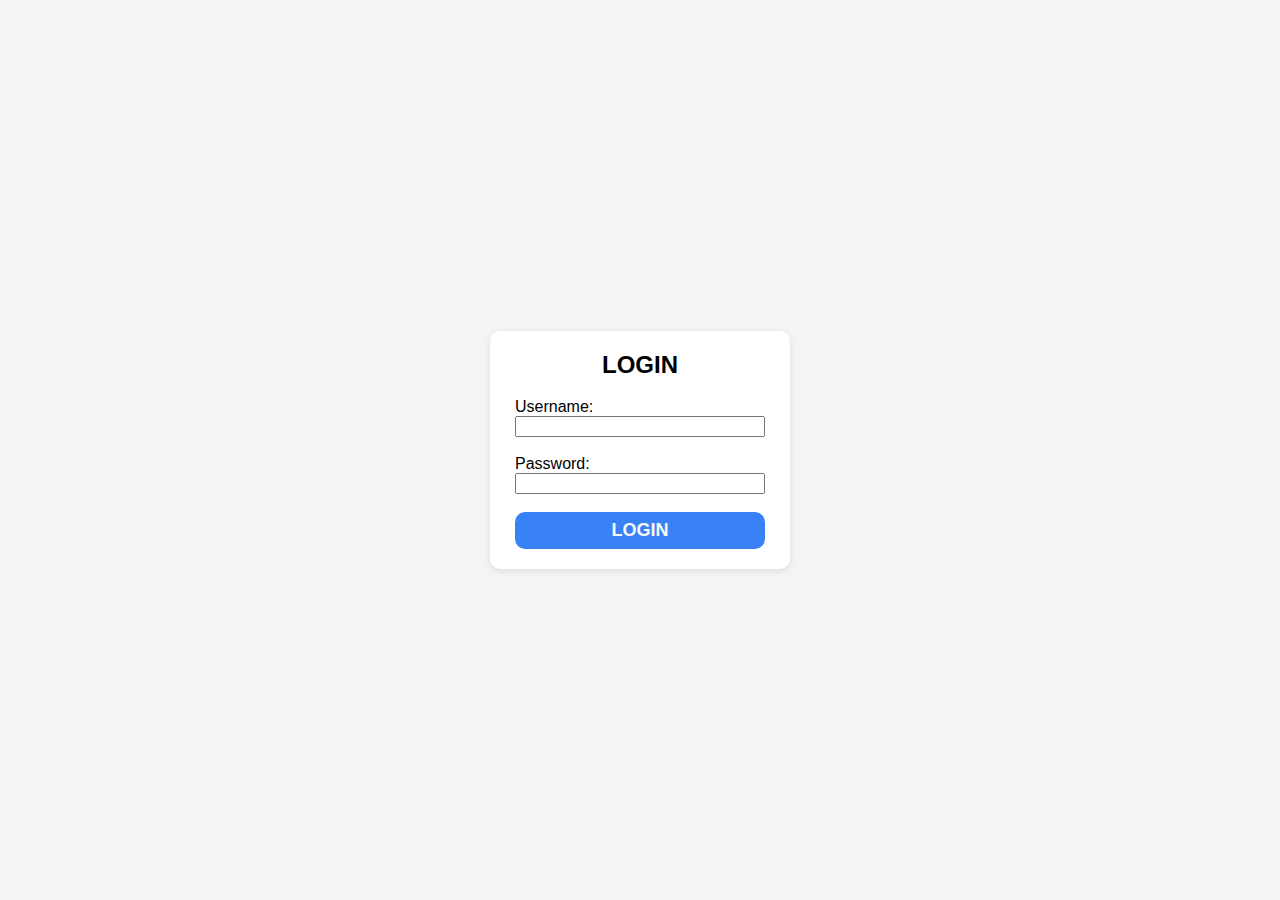
<file: login.html>
<!DOCTYPE html>
<html lang="en">
<head>
    <meta charset="UTF-8">
    <meta name="viewport" content="width=device-width, initial-scale=1.0">
    <title>Login</title>
    <link rel="stylesheet" href="style.css">
</head>
<body>
    <div id="login-container">
        <div id="box">
            <h2>LOGIN</h2>
            <form action="" id="forms">
                <div class="form">
                    <label for="username">Username:</label>
                    <input type="text" name="username" class="input" id="username"><br>
                </div>

                <div class="form">
                    <label for="password">Password:</label>
                    <input type="password" name="password" class="input" id="password"><br>
                </div>
                <button id="login-button">LOGIN</button>
            </form>
        </div>
    </div>
</body>
</html>
</file>
<file: style.css>
* {
    box-sizing: border-box;
}

body {
   margin: 0;
   background-color: #F5F5F5;
   font-family: sans-serif;
   position: relative;
   height: 100%;
}

/* Home */
/* Header CSS */
header {
    background-color: #002366;
    color: #FFFFFF;
    height: 6vh;
    margin: 0;
}

.navbar-container {
    display: flex;
    justify-content: space-between;
    align-items: center;
    padding: 10px;
}

header h1{
    margin-left: 70px;
    font-size: 30px;
}

.nav-list {
    display: flex;
    margin: 0;
    padding: 0;
    flex-grow: 1;
}

.nav-list ul {
    list-style-type: none;
    overflow: hidden;
}

.nav-list li {
    display: inline-block;
    margin-right: 10px;
}   

.nav-list li a {
    display: block;
    text-align: center;
    padding: 14px 16px;
    text-decoration: none;
    font-weight: 500;
    color: #FFFFFF;
}

li a:hover {
    background-color: #1E3A8A;
    transition-duration: 1s;
}

.login-button {
    float: right;
    margin-right: 70px;
    padding: 8px 16px;
    border-radius: 5px;
    text-decoration: none;
    font-size: 16px;
    border: none;

    background-color: #306AC9; 
    color: #FFFFFF;
}

.login-button:hover {
    background-color: #308AC9;
    transition-duration: 1s;
}

/* Main CSS */
/* Hero Section*/
main {
    margin: 0;
}

hr {
    margin-top: 100px;
    margin-bottom: 0px;
}

.hero {
    margin-top: 230px;
    font-size: 50px;
    min-height: 60vh;
}

.hero .container > * {
    text-align: center;
}

.hero h1 {
    display: flex;
    align-items: center;
    justify-content: center;

    color: #333333;
}

.hero p {
    display: flex;
    align-items: center;
    justify-content: center;

    color: #666666;
}

.hero button {
    margin: 0 auto;
    display: block;
    padding: 8px 14px;
    margin-top: 60px;
    border: none;
    border-radius: 10px;
    width: 250px;
    font-weight: bold;
    font-size: 20px;

    background-color: #3882F6;
    color: #F9FAF8;

    transition: background-color 0.3s ease;
}

.hero button:hover {
    cursor: pointer;
    background-color: #306AC9;
}

/* Alasan kenapa section */
.alasan-kenapa {
   text-align: center;
   padding: 60px 20px;  
}

.alasan-kenapa h2 {
    font-size: 2em;
    margin-bottom: 40px;
}

.features-container {
    display: flex;
    flex-wrap: wrap;
    justify-content: center;    
    gap: 20px;
    max-width: 1200px;
    margin: 0 auto;
}

.feature-box {
    width: 250px;
    height: 300px;
    padding: 20px;

}

.feature-box h3 {
    font-size: 1.1em;
    color: #1A202C; 
    margin: 10px 0;
    text-align: left;
}

.feature-box p {
    color: #4A5568; 
    font-size: 0.95em;
    line-height: 1.6;
    text-align: left;
}

.feature-box .icon {
    width: 50px;
    height: 50px;
    margin-bottom: 15px;
    display: flex;
    justify-content: center;
    align-items: center;
    border-radius: 50%;
}

.icon i {
   font-size: 50px;
}

/* Review section */
.review h2 {
    font-size: 2em;
    display: flex;
    align-items: center;
    justify-content: center;
}

.review-box {
    margin: auto;   
    background-color: #FFFFFF;
    padding: 20px;
    width: 300px;
    border-radius: 8px;
    box-shadow: 0 4px 8px rgba(0, 0, 0, 0.1);
    margin-bottom: 70px;
}

.review-box h3 {
    font-size: 1.1em;
    color: #1A202C; 
    text-align: center;
    margin: 10px auto;
}

.review-box p {
    text-align: center;
    color: #4A5568; 
    font-size: 0.95em;
}

.review-box img {
    display: block;
    margin-right: auto;
    margin-left: auto;
    justify-content: center;
    align-items: center;
    height: 80px;
    border-radius: 50%;
}

.box-container {
    display: flex;
    flex-wrap: wrap;
    margin-left: 70px;
    margin-right: 70px;
    margin-bottom: 50px;
}

/* Footer section */
footer {
    display: flex;
    align-items: center;
    justify-content: center;
    background-color: #002366;
    color: #FFFFFF;
}
/* Home */

/* Beli Paket */
/* Kategori Paket */
.beli-paket {
    width: 80%;
    margin: auto;
    padding: 20px;
    text-align: center;
}

.beli-paket h1 {
    display: flex;
    align-items: center;
    justify-content: center;
}

.beli-paket h2 {
    float: left;
}

.kategori-paket {
    display: flex;
    flex-direction: column;
    align-items: center;
}

.paket {
    display: flex;
    flex-wrap: wrap;
    gap: 100px;
    margin: 0 auto;
}

.opsi {
    margin: auto;  
    text-align: center; 
    background-color: #FFFFFF;
    padding: 20px;
    width: 300px;
    height: 300px;
    border-radius: 8px;
    box-shadow: 0 4px 8px rgba(0, 0, 0, 0.1);
}

.opsi i {
    font-size: 50px;
}

.opsi h3 {
    font-size: 1.1em;
    color: #1A202C; 
    text-align: center;
    margin: 10px auto;
}

.opsi p {
    text-align: center;
    color: #4A5568; 
    font-size: 0.95em;
}

.opsi button {
    margin: 20px auto 0;
    padding: 8px 14px;
    border: none;
    border-radius: 10px;
    width: 200px;
    font-weight: bold;
    font-size: 1.1em;

    background-color: #3882F6;
    color: #F9FAF8;

    transition: background-color 0.3s ease;
}

.opsi button:hover {
    cursor: pointer;
    background-color: #306AC9;
}

/* Promo */
.promo {
    width: 80%;
    margin: auto;
    padding: 20px;
    text-align: center;
}

.promo-container {
    display: flex;
    justify-content: center;
    align-items: center;
}

.promo-box {
    display: flex;
    align-items: center;
    justify-content: space-between;
    width: 500px;
    gap: 16px;
    padding: 5px;
    border-radius: 8px;
    box-shadow: 0px 2px 8px rgba(0, 0, 0, 0.1);
    background-color: #E6F2FF;
    margin-bottom: 50px;
}

.promo-box i {
    font-size: 70px;
}

.promo-text {
    flex: 1;
}

.promo-text h3 {
    float: left;
    text-align: left; 
}

.promo-text p {
    float: left;
    text-align: left;
}
/* Beli Paket */

/* Login Page */
#login-container {
    width: 100vw;
    height: 100vh;
    display: flex;
    justify-content: center;
    align-items: center;
    flex-direction: column;
}

#box {
    width: 300px;
    border: none;
    padding-left: 25px;
    padding-right: 25px;
    padding-bottom: 20px;
    border-radius: 10px;
    box-shadow: 0px 2px 8px rgba(0, 0, 0, 0.1);
    background-color: #FFFFFF;
}

#box h2 {
    display: flex;
    justify-content: center;
    align-items: center;
}

.form{
    display: flex;
    flex-direction: column;
}

#login-button {
    display: block;
    padding: 8px 14px;
    border: none;
    border-radius: 10px;
    width: 250px;
    font-weight: bold;
    font-size: 18px;

    background-color: #3882F6;
    color: #F9FAF8;

    transition: background-color 0.3s ease;
}

#login-button:hover {
    cursor: pointer;
    background-color: #306AC9;
}

/* Login Page */

/* Hamburger Navbar */
#hamburger-nav{
    display: none;
}

.hamburger-menu{
    position: relative;
    display: inline-block;
}

.hamburger-icon{
    display: flex;
    flex-direction: column;
    justify-content: space-between;
    height: 24px;
    width: 30px;
    cursor: pointer;
}

.hamburger-icon span{
    width: 100%;
    height: 2px;
    background-color: #FFFFFF;
    transition: all 0.3 ease-in-out;
}

.menu-links{
    position: absolute;
    top: 100%;
    right: 0;
    background-color: white;
    width: fit-content;
    max-height: 0;
    overflow: hidden;
    transition: all 0.3 ease-in-out;
}

.menu-links a{
    display: block;
    padding: 10px;
    text-align: center;
    font-size: 1.5rem;
    color: #333333;
    text-decoration: none;
    transition: all 0.3 ease-in-out;
}

.menu-links li{
    list-style: none;
}

.menu-links.open{
    max-height: 300px;
}

.hamburger-icon.open span:first-child{
    transform: rotate(45deg) translate(10px, 5px);
}

.hamburger-icon.open span:nth-child(2){
    opacity: 0;
}

.hamburger-icon.open span:last-child{
    transform: rotate(-45deg) translate(10px, -5px);
}

.hamburger-icon span:first-child{
    transform: none;
}

.hamburger-icon span:first-child{
    opacity: 1;
}

.hamburger-icon span:first-child{
    transform: none;
}
</file>
